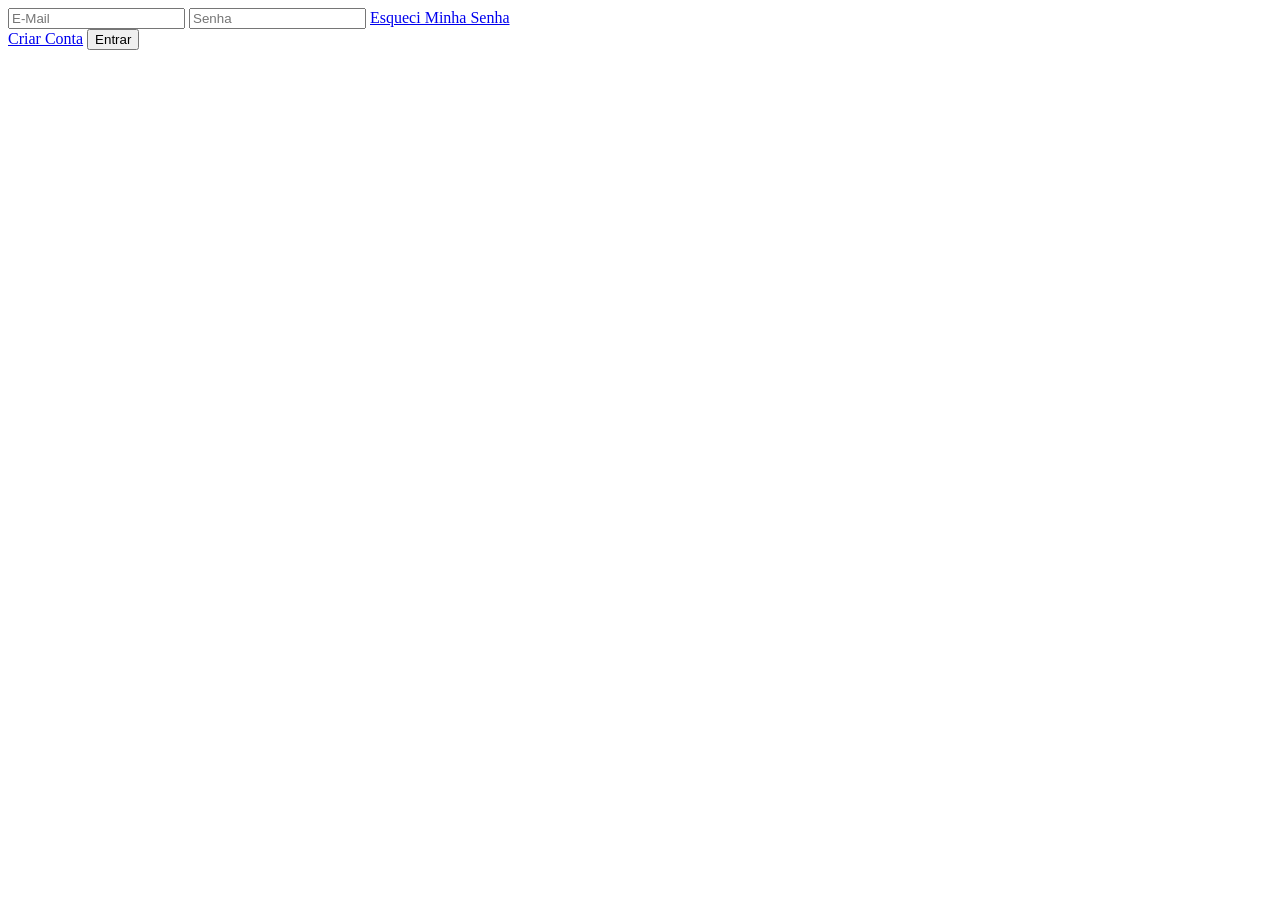
<file: pages/login.html>
<!DOCTYPE html>
<html>

<head>
    <meta chraset="UTF-8">

    <meta name="viewport" content="width=device-width, initial-scale=1.0" />
	
    <meta name="description" content="Encontre as melhores ofertas em eletrônicos, periféricos e muito mais. Compre com os melhores preços!" />
	
    <meta name="keywords" content="e-commerce, eletrônicos, ofertas, compras online" />

	<meta name="author" content="E-commerce" />

	<!-- Open Graph / Facebook -->
	<meta property="og:type" content="website" />

	<meta property="og:title" content="E-commerce - As Melhores Ofertas em Tecnologia" />

	<meta property="og:description" content="Encontre as melhores ofertas em eletrônicos, periféricos e muito mais" />

    <title>E-commerce - Login | As Melhores Ofertas em Tecnologia</title>
</head>
<body>
    <div class="form__container">
        <form class="form">     
            <input type="email" placeholder="E-Mail" required>
            <input type="password" placeholder="Senha" required>
            <a href="Link _Esqueci minha senha_">Esqueci Minha Senha</a><br>
            <a href="register.html">Criar Conta</a>
            <button type="submit">Entrar</button>
        </form>
    </div>
</body>
</html>
</file>
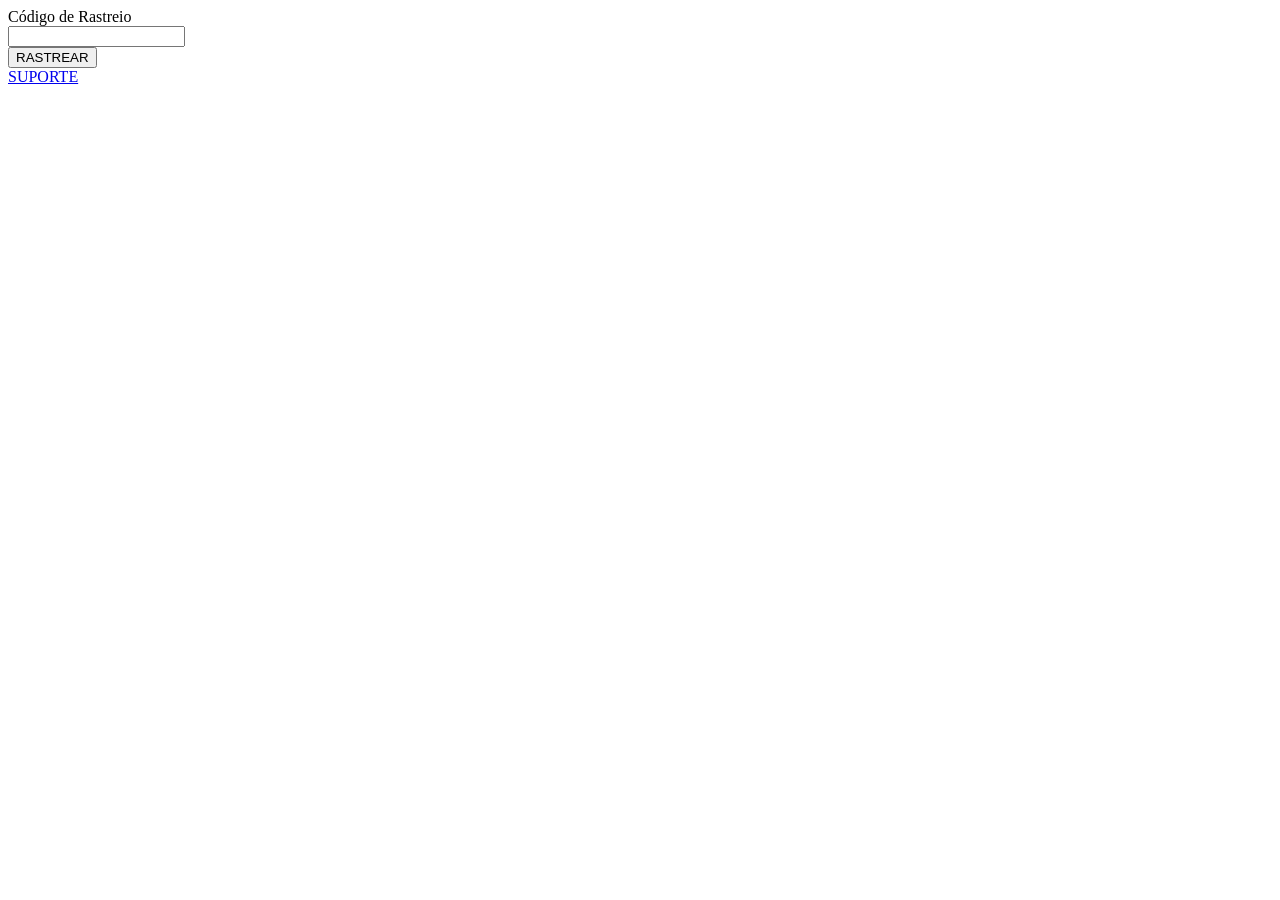
<file: pages/order-tracking.html>
<!DOCTYPE html>
<html lang="pt-BR">
<head>

    <meta charset="UTF-8">

    <meta 
        name="viewport" 
        content="width=device-width, initial-scale=1.0">

    <meta
		name="description"
		content="Encontre as melhores ofertas em eletrônicos, periféricos e muito mais. Compre com os melhores preços!" />
	<meta
		name="keywords"
		content="e-commerce, eletrônicos, ofertas, compras online" />
	<meta
		name="author"
		content="E-commerce" />

	<!-- Open Graph / Facebook -->
	<meta
		property="og:type"
		content="website" />
	<meta
		property="og:title"
		content="E-commerce - As Melhores Ofertas em Tecnologia" />
	<meta
		property="og:description"
		content="Encontre as melhores ofertas em eletrônicos, periféricos e muito mais" />

	<title>E-commerce - Home | As Melhores Ofertas em Tecnologia</title>
</head>
<body>
    <form class="form">
        <div class="form_container">
            <label for="tracking_code">Código de Rastreio</label><br>
            <input type="text" id="tracking_code" name="tracking_code"><br>

            <input type="submit" value="RASTREAR"><br>

            <a href="link para suporte">SUPORTE</a>
        </div>
    </form>
</body>
</html>
</file>
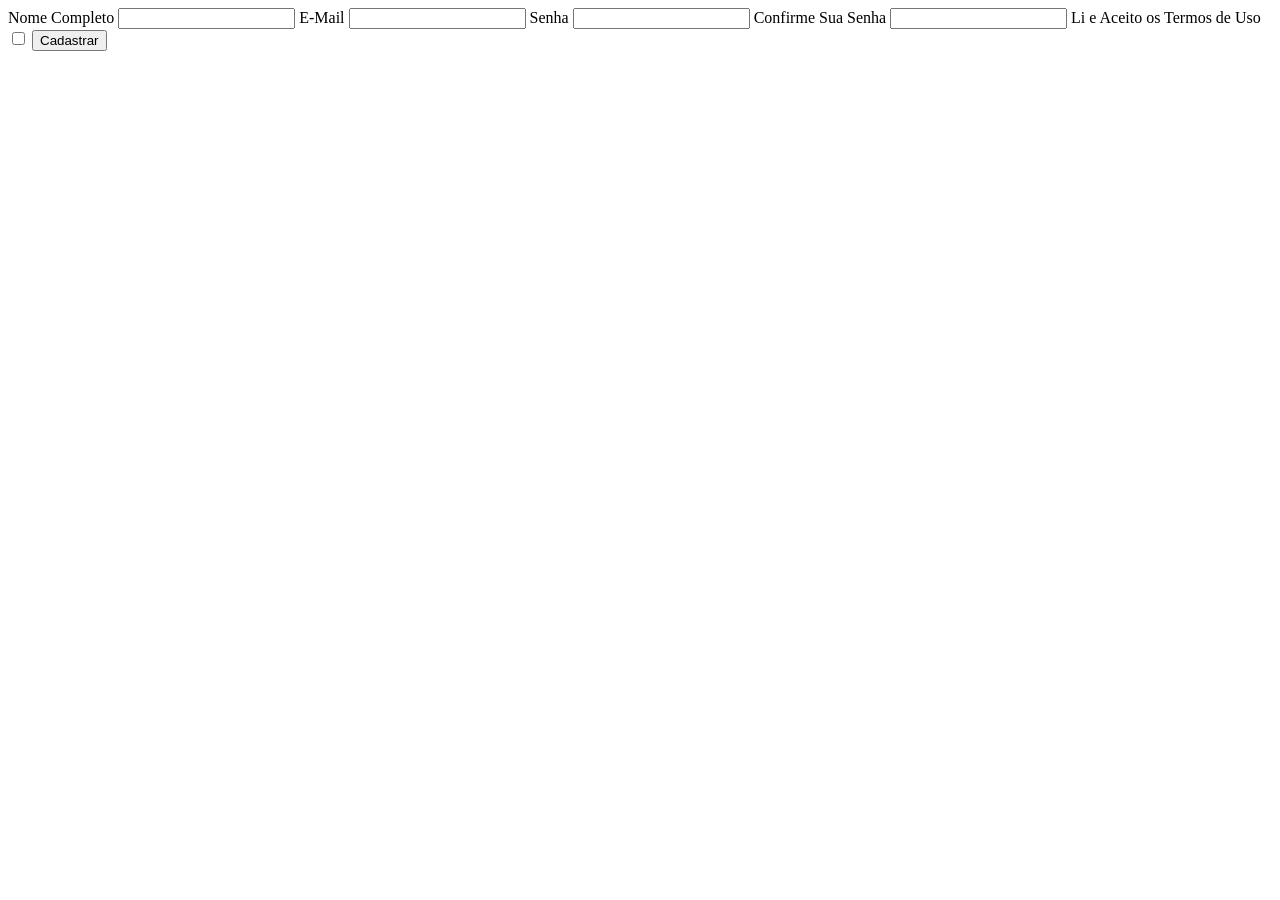
<file: pages/register.html>
<!DOCTYPE html>
<html lang="en">

<head>
    <meta charset="UTF-8">

    <meta name="viewport" content="width=device-width, initial-scale=1.0">
    
    <meta name="description" content="Encontre as melhores ofertas em eletrônicos, periféricos e muito mais. Compre com os melhores preços!" />
	
    <meta name="keywords" content="e-commerce, eletrônicos, ofertas, compras online" />

	<meta name="author" content="E-commerce" />

	<!-- Open Graph / Facebook -->
	<meta property="og:type" content="website" />

	<meta property="og:title" content="E-commerce - As Melhores Ofertas em Tecnologia" />

	<meta property="og:description" content="Encontre as melhores ofertas em eletrônicos, periféricos e muito mais" />

    <title>E-commerce - Register | As Melhores Ofertas em Tecnologia</title>
</head>
<body>
    <div class="register__form__container">
        <form class="form" id="register-form">
                <label for="name">Nome Completo</label>
                <input type="text" id="register-name" name="name" required>

                <label for="email">E-Mail</label>
                <input type="email" id="register-email" name="email" required>

                <label for="pwd">Senha</label>
                <input type="password" id="register-pwd" name="pwd" required>

                <label for="pwdconfirm">Confirme Sua Senha</label>
                <input type="password" id="pwdconfirm" name="pwd" required>

                <label for="checkbox">Li e Aceito os Termos de Uso</label>
                <input type="checkbox" id="register-checkbox" name="checkbox" required>

                <input type="submit" value="Cadastrar">
        </form> 
    </div>        
</body>
</html>
</file>
